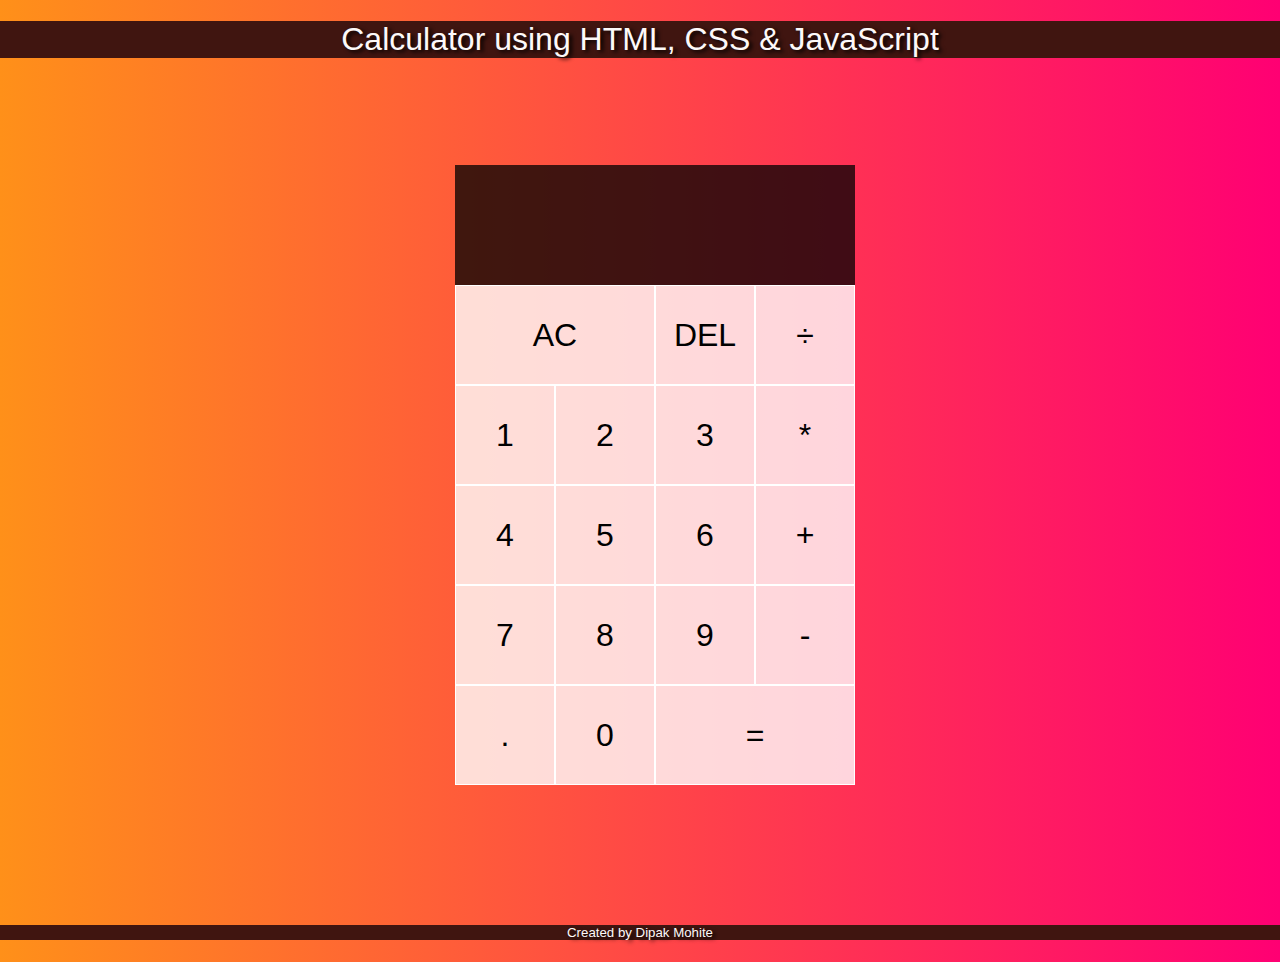
<file: Calculator_CodSoft/index.html>
<!DOCTYPE html>
<html lang="en">
<head>
   <title>Calculator using JavaScript</title>
  <link href="styles.css" rel="stylesheet">
  <script src="script.js" defer></script>
</head>
<body>
  <h1>Calculator using HTML, CSS & JavaScript</h1><br>
  <div class="calculator-grid">
    <div class="output">
      <div data-previous-operand class="previous-operand"></div>
      <div data-current-operand class="current-operand"></div>
    </div>
    <button data-all-clear class="span-two">AC</button>
    <button data-delete>DEL</button>
    <button data-operation>÷</button>
    <button data-number>1</button>
    <button data-number>2</button>
    <button data-number>3</button>
    <button data-operation>*</button>
    <button data-number>4</button>
    <button data-number>5</button>
    <button data-number>6</button>
    <button data-operation>+</button>
    <button data-number>7</button>
    <button data-number>8</button>
    <button data-number>9</button>
    <button data-operation>-</button>
    <button data-number>.</button>
    <button data-number>0</button>
    <button data-equals class="span-two">=</button>
    
  </div>
  <h5>Created by Dipak Mohite</h5>
</body>
</html>
</file>
<file: Calculator_CodSoft/styles.css>
*, *::before, *::after {
  box-sizing: border-box;
  font-family: Gotham Rounded, sans-serif;
  font-weight: normal;
}

body {
  padding: 0;
  margin: 0;
  background: linear-gradient(to right, #ff9019, #ff0073);
}
h1 {
  background-color:#401510;
  color: rgb(253, 249, 249);
  text-shadow: 3px 2px 4px rgb(0, 0, 0);
  text-align: center;
}
h5 {
  background-color:#401510;
  color: rgb(253, 249, 249);
  text-shadow: 3px 2px 4px rgb(0, 0, 0);
  text-align: center;
}
.calculator-grid {
  margin-top: -50px;
  display: grid;
  justify-content: center;
  align-content: center;
  height: 95vh;
  margin-left: 30px;
  grid-template-columns: repeat(4, 100px);
  grid-template-rows: minmax(120px, auto) repeat(5, 100px);
}

.calculator-grid > button {
  cursor: pointer;
  font-size: 2rem;
  border: 1px solid white;
  outline: none;
  background-color: rgba(255, 255, 255, .80);
}




.calculator-grid > button:hover {
  background-color: rgba(255, 255, 255, .9);
}

.span-two {
  grid-column: span 2;
}

.output {
  grid-column: 1 / -1;
  background-color: rgba(0, 0, 0, .75);
  display: flex;
  align-items: flex-end;
  justify-content: space-around;
  flex-direction: column;
  padding: 10px;
  word-wrap: break-word;
  word-break: break-all;
}

.output .previous-operand {
  color: rgba(255, 255, 255, .75);
  font-size: 1.5rem;
}

.output .current-operand {
  color: white;
  font-size: 2.5rem;
}
</file>
